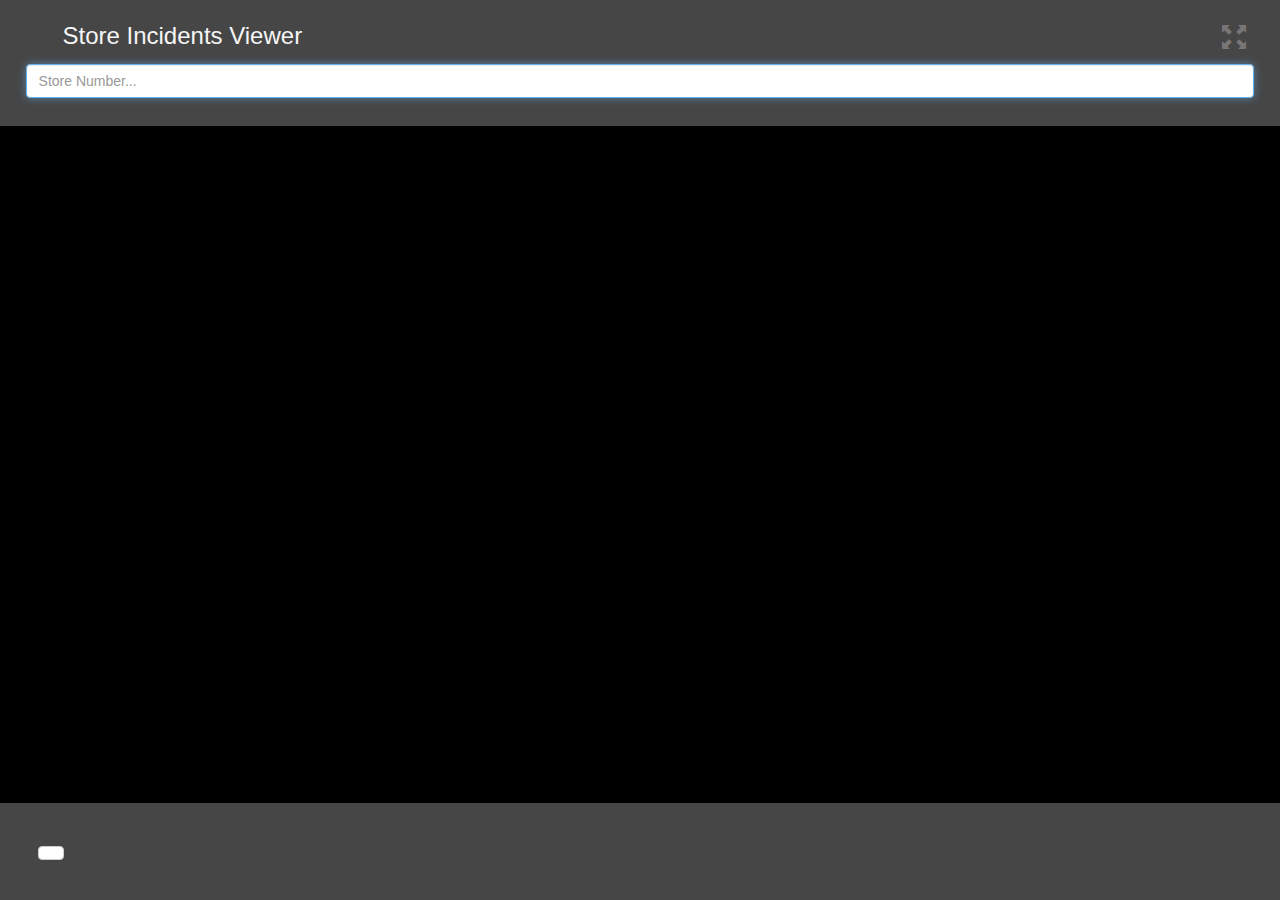
<file: index.html>
<!DOCTYPE html>
<html lang="en">

<head>
    <title>Store Incident Viewer</title>
    <meta charset="utf-8">
    <meta name="viewport" content="width=device-width, initial-scale=1">
    <meta name="mobile-web-app-capable" content="yes">
    <link rel="stylesheet" href="https://maxcdn.bootstrapcdn.com/bootstrap/3.3.7/css/bootstrap.min.css">
    <link rel="stylesheet" href="css/main.css">
    <link rel="stylesheet" href="css/auto-complete.css" />
    <script src="js/namespace.js"></script>
    <script src="js/heatcalls.js"></script>
    <script src="js/actions.js"></script>
    <script src="js/fs.js"></script>
    <script src="js/auto-complete.js"></script> 
    <script src="http://mhg-heattestlab/HEAT/Modules/HEATAPI/HEATApiClient?clientId=StoreIncidentViewer&clientKey=kGJAmQajWczp8fhsCYAR3LlXYw5Bu9sMj5vyWa/5/pA="></script>
</head>

<body id="body" onload="checkAuth();">
    <div class="containerNonBootstrap">
        <div id="header">
            <h3>Store Incidents Viewer<span id="fullScreen" class="glyphicon glyphicon-fullscreen" onclick="fs()"></span><span id="normalScreen" style="display: none;"class="glyphicon glyphicon-remove-circle" onclick="fs()"></span></h3>
            
            <div class="form-group">
                <input type="text" class="form-control" id="inBox" placeholder="Store Number..." name="q" autofocus>
                <script>
                    //getContact();
                    var demo1 = new autoComplete({
                        selector: '#inBox',
                        minChars: 1,
                        source: function (term, suggest) {
                            term = term.toLowerCase();
                            var suggestions = [];
                            for (i = 0; i < ns.choices.length; i++)
                                if (~ns.choices[i].toLowerCase().indexOf(term)) suggestions.push(ns.choices[i]);
                            suggest(suggestions);
                            clearNodes();
                        },
                        onSelect: function (e, term, item) {
                            console.log(item.getAttribute('data-val'));
                            
                        }
                    });

                </script>
            </div>
        </div>
        <div id="ticket">
            <!-- <div class="btn-group" role="group">
                <button type="button" id="backButton" onclick="hideTicket()" class="btn btn-default">
                    <span class="glyphicon glyphicon-chevron-left"></span> Back</button>
            </div> -->
        </div>
        <div id="content">
        </div>

        <div id="footer">
            <div class="btn-group" role="group">
                <button type="button" id="logButton" onclick="doLog()" class="btn btn-default"></button>
            </div>
            <span id="userInfo"></span>
        </div>
    </div>


</body>

</html>
</file>
<file: css/main.css>
h3 {
    padding-left: 3%;
    margin-bottom: 15px;
    margin-top: 10px;
    color: whitesmoke;
}

html,
body {
    width: 100%;
    height: 100%;
}

body {
    background-color: black;
    background-image: url("https://portal.mhgi.net/portal/images/bg_comp.jpg");
    background-size: cover;
    display: flex;
    margin: 0;
    padding: 0;
}

.containerNonBootstrap {
    display: flex;
    flex: auto;
    flex-direction: column;
    height: 100%;
}

#header {
    background-color: rgb(70, 70, 70);
    padding: 1%;
    padding-left: 2%;
    padding-right: 2%;
}

#content {
    overflow-y: auto;
    height: 100%;
}

#footer {
    background-color: rgb(70, 70, 70);
    padding: 3%;
}

@import url("//maxcdn.bootstrapcdn.com/font-awesome/4.1.0/css/font-awesome.min.css");
.search {
    position: relative;
}

.search input {
    text-indent: 30px;
}

.search .fa-search {
    position: absolute;
    top: 14px;
    left: 2%;
    font-size: 15px;
}

#userInfo {
    padding-left: 10px;
    color: rgb(119, 117, 117) !important;
}

.glyphicon {
    color: rgb(119, 117, 117) !important;
    margin-right: 8px;
}

.incidentBox {
    background-color: gray;
    color: white;
    padding: 10px;
    margin: 10px;
    opacity: .9;
}

#ticket {
    display: none;
    background-color: gray;
    color: white;
    padding: 10px;
    margin: 10px;
    opacity: .9;
}

#backButton {

    margin-top: 10px !important;
 }

#rarrow {
    position: relative;
    z-index: 2;
    float: right;
    text-align: center;
    /*color: rgb(201, 200, 200) !important;*/
    font-size: 6em;
    margin-right: -10px;
}

.truncated {
    display: -webkit-box;
    -webkit-line-clamp: 1; 
    -webkit-box-orient: vertical;  
  }

  #fullScreen {
      float: right;
      margin-top: 1px;
      
  }

  #normalScreen {
      float: right;
      margin-top: 1px;
  }
</file>
<file: css/auto-complete.css>
.autocomplete-suggestions {
    text-align: left; cursor: default; border: 1px solid #ccc; border-top: 0; background: #fff; box-shadow: -1px 1px 3px rgba(0,0,0,.1);

    /* core styles should not be changed */
    position: absolute; display: none; z-index: 9999; max-height: 254px; overflow: hidden; overflow-y: auto; box-sizing: border-box;
}
.autocomplete-suggestion { position: relative; padding: 0 .6em; line-height: 23px; white-space: nowrap; overflow: hidden; text-overflow: ellipsis; font-size: 1.02em; color: #333; }
.autocomplete-suggestion b { font-weight: normal; color: #1f8dd6; }
.autocomplete-suggestion.selected { background: #f0f0f0; }
</file>
